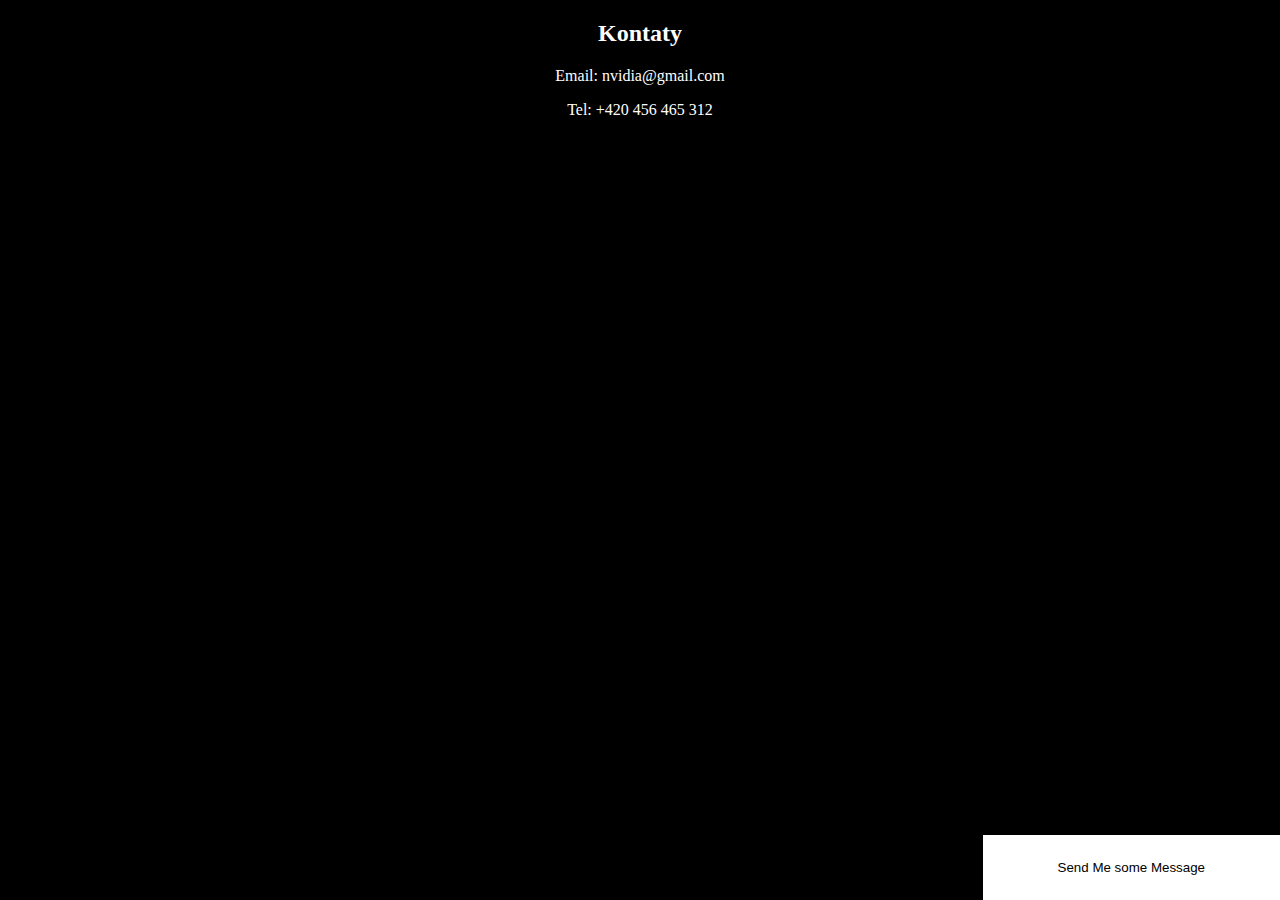
<file: contact.html>
<!DOCTYPE html>
<html lang="en">
<head>
    <meta charset="UTF-8">
    <meta name="viewport" content="width=device-width, initial-scale=1.0">
    <title>Document</title>
    <link rel="stylesheet" href="contact.css">
    <script src="https://www.google.com/recaptcha/api.js" async defer></script>
    <div id="loader" class="center"></div>
    <script>

        function Action(){
            document.querySelector("#contact").style.visibility = "hidden";
            document.querySelector("#loader1").style.visibility = "visible";
            setTimeout(() => window.location.replace("lol.mp4"),5000);
        }
        function Close() {
            document.querySelector("#contact").style.visibility = "hidden";
            document.querySelector("#contactbutton").style.visibility = "visible";
        };
        function Show() {
            document.querySelector("#contact").style.visibility = "visible";
            document.querySelector("#contactbutton").style.visibility = "hidden";
        };


        document.onreadystatechange = function () {
            if (document.readyState !== "complete") {
                document.querySelector("body").style.visibility = "hidden";
                document.querySelector("#loader").style.visibility = "visible";
            } else {
                document.querySelector("#loader").style.display = "none";
                document.querySelector("body").style.visibility = "visible";
                
            }

        
        };
    </script>
</head>
<body>


    <body>
    <h2>Kontaty</h2>
    <p>Email: nvidia@gmail.com</p>
    <p>Tel: +420 456 465 312</p>






















    <button onclick="Show()" id="contactbutton">Send Me some Message</button>
        <div id="contact">
            <button class="close" onclick="Close()">Close</button>
            <div>Email: <input type="text" placeholder="example@gmail.com"></div>
            <div>Předmět: <input  type="text" placeholder="Předmět"/></div>
            <div>Zpráva: <textarea placeholder="Něco"></textarea></div>
            <button id="action", onclick="Action()">Submit</button>
            <div id="loader1" class="center1"></div>
            
            </div>









</body>
</html>
</file>
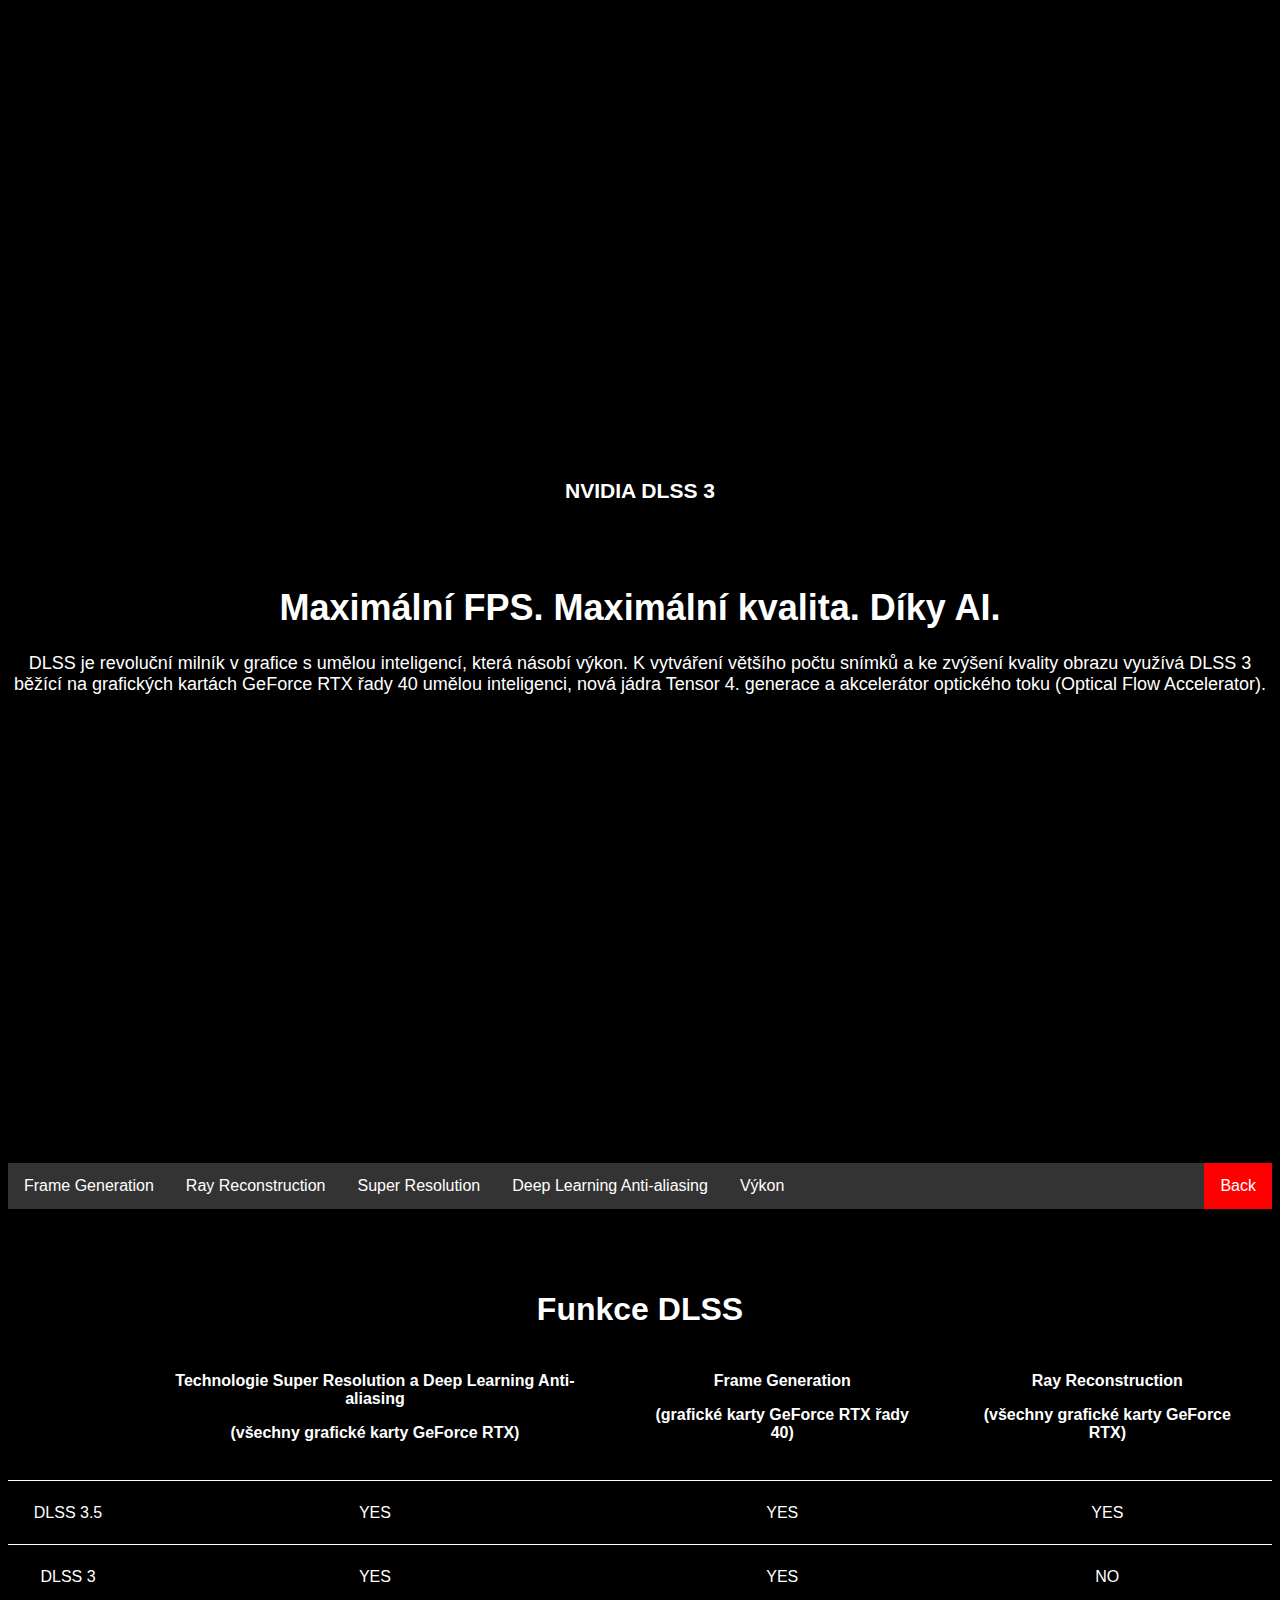
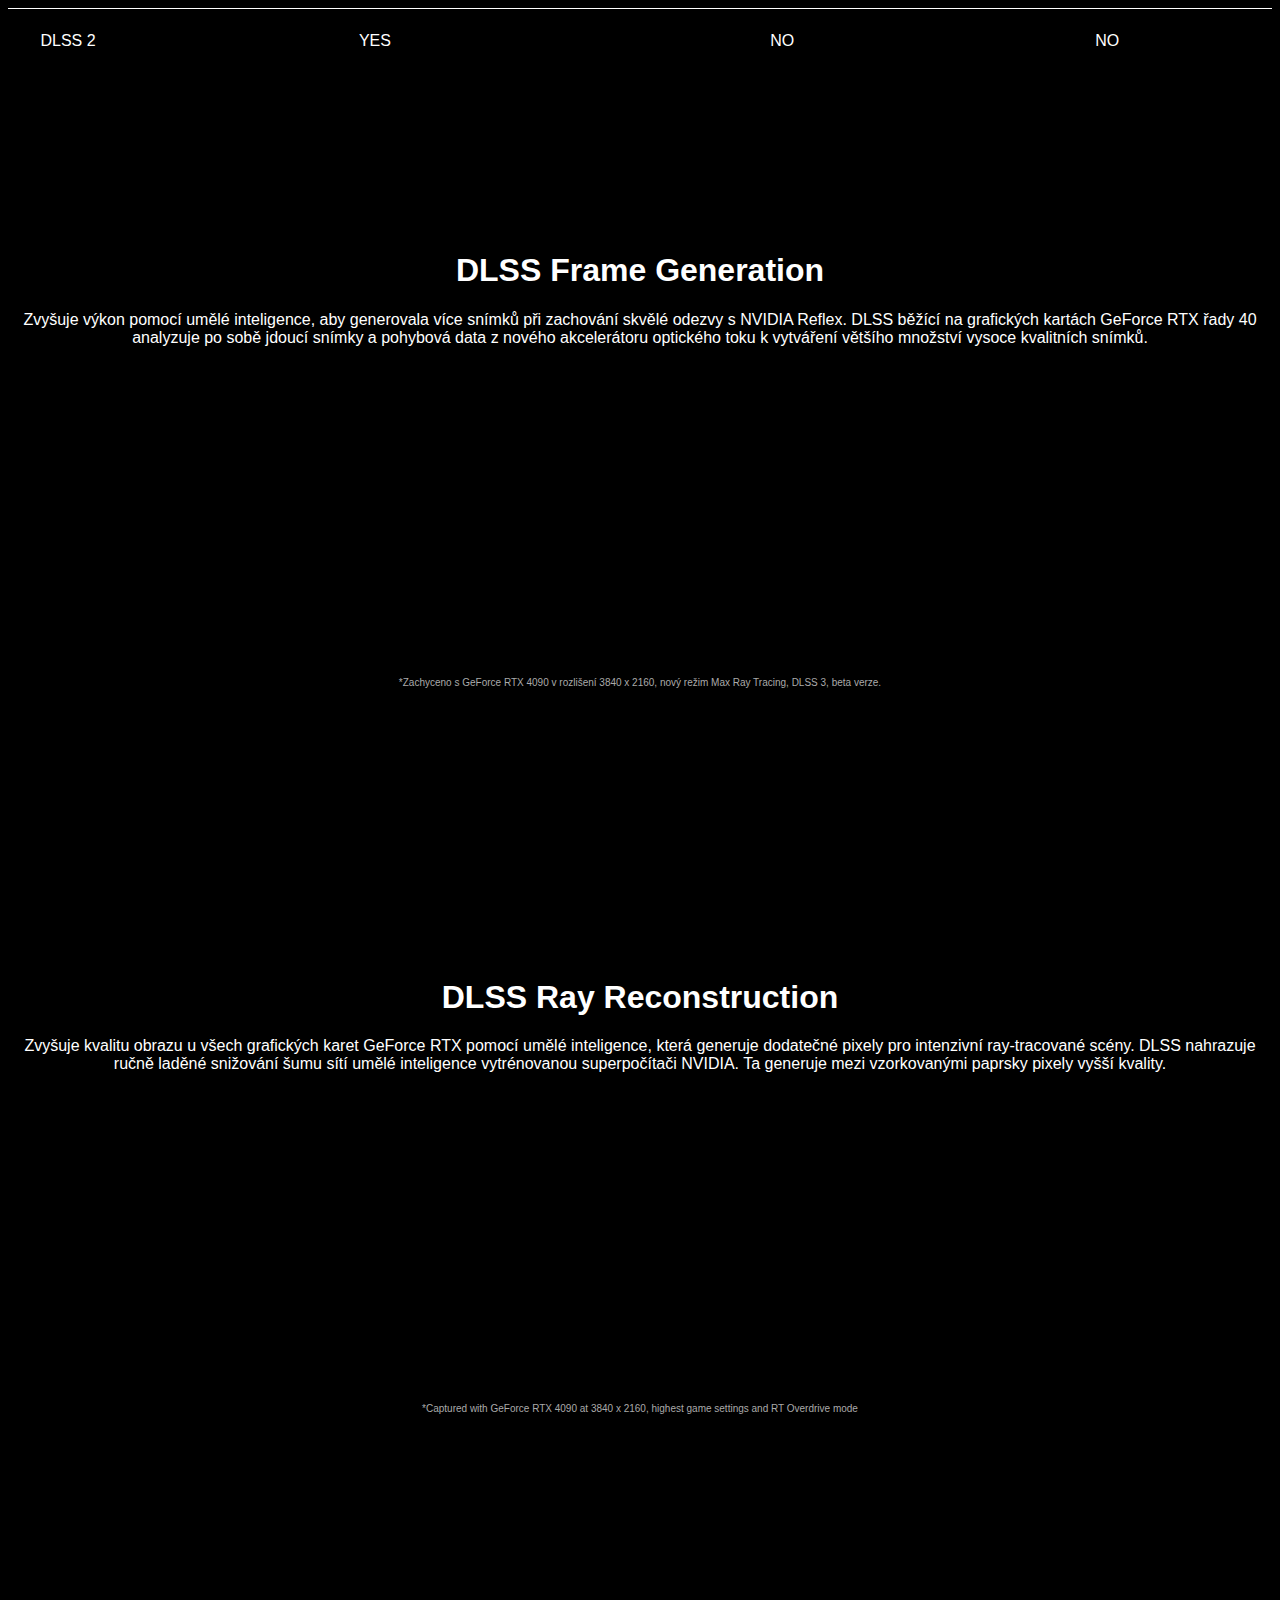
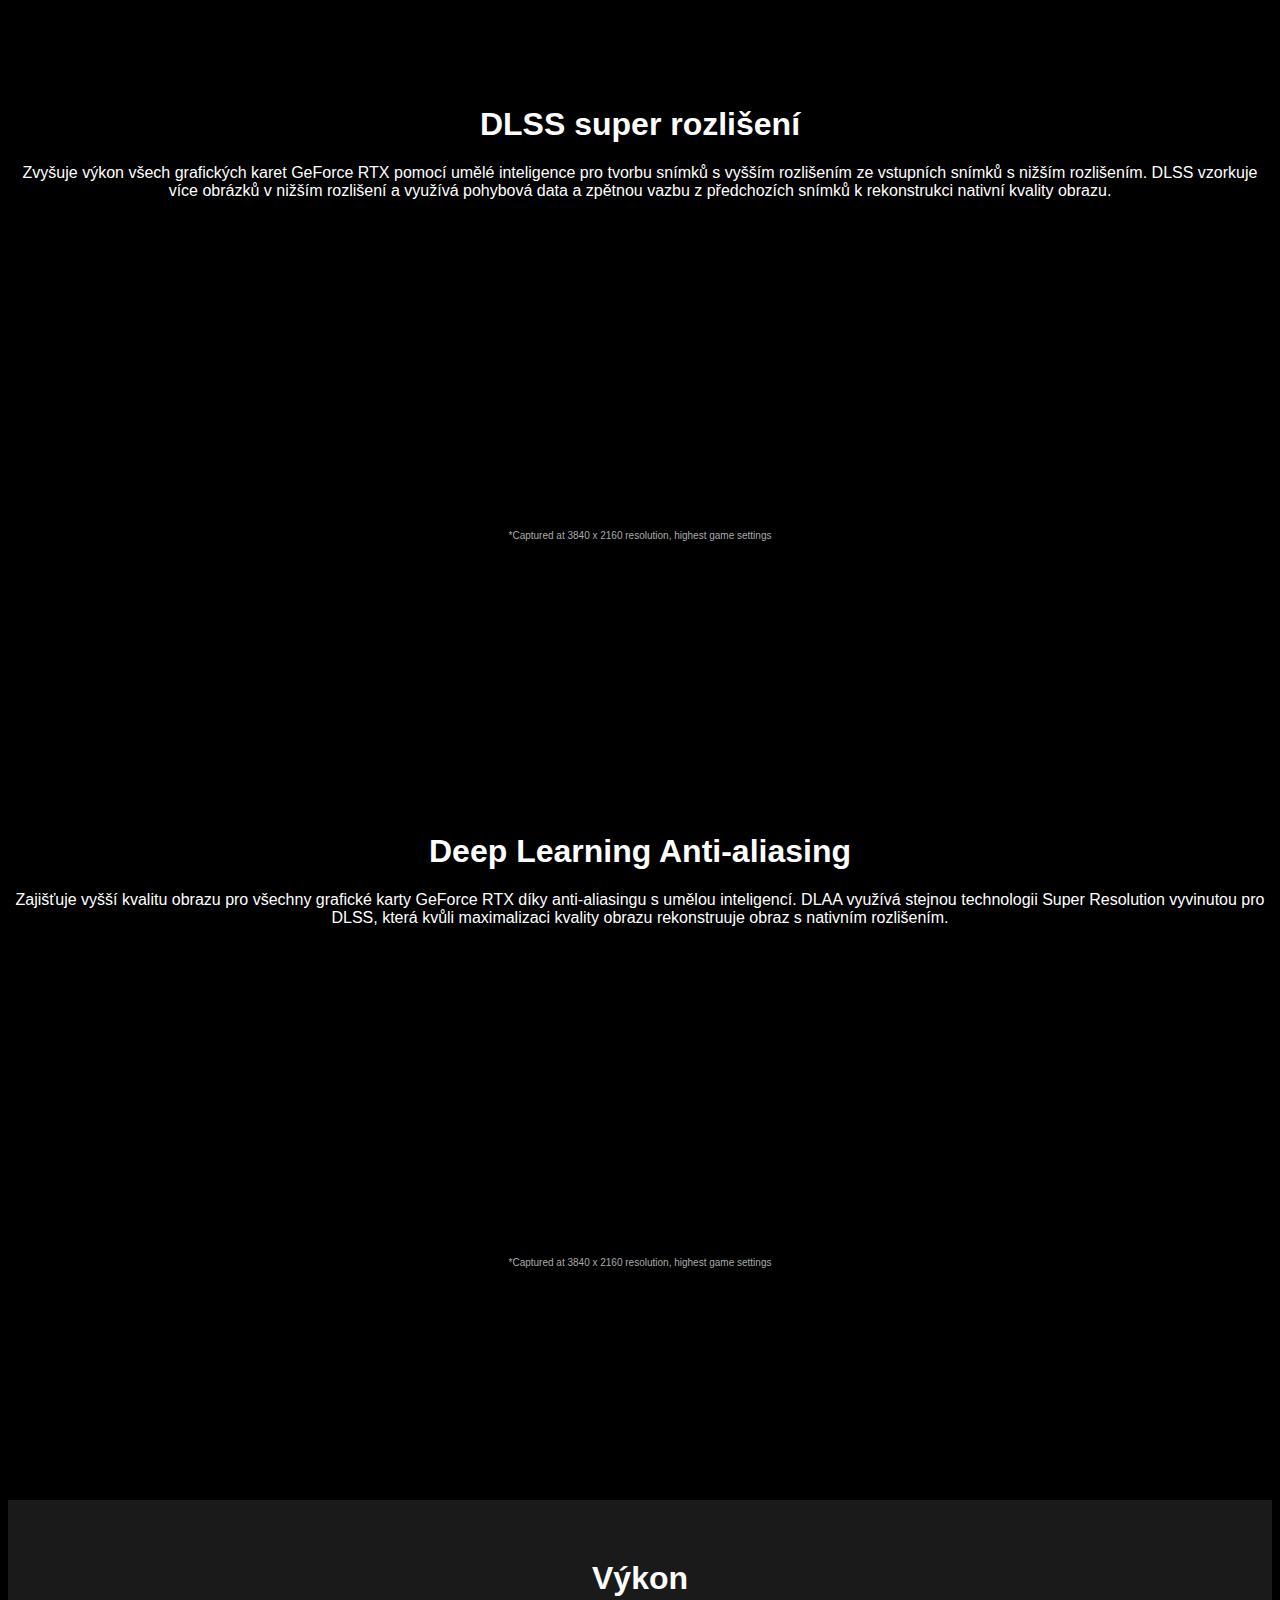
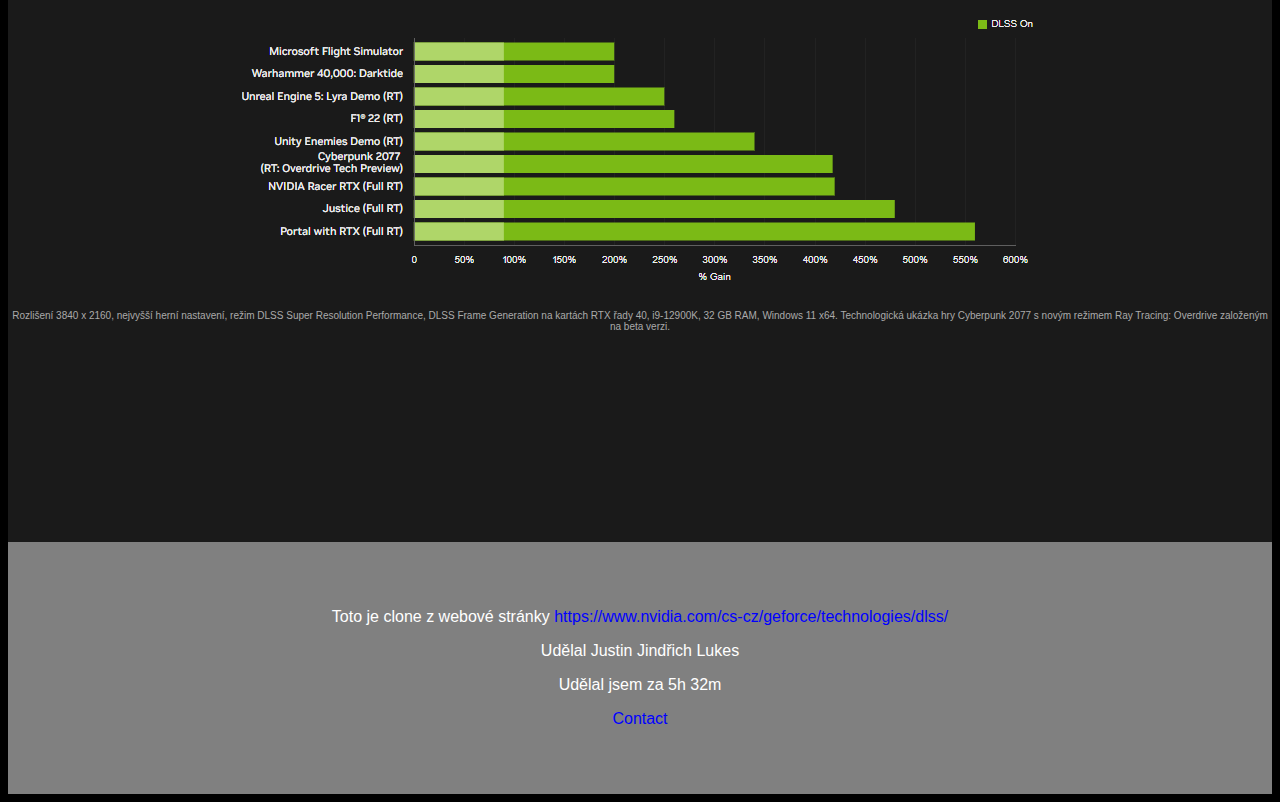
<file: dlss.html>
<!DOCTYPE html>
<html lang="en">
<head>
    <meta charset="UTF-8">
    <meta name="viewport" content="width=device-width, initial-scale=1.0">
    <title>DLSS</title>
    <link rel="stylesheet" href="dlss.css">
    <link rel="stylesheet" href="global.css">
    <div id="loader" class="center"></div>
    <script>
        document.onreadystatechange = function () {
            if (document.readyState !== "complete") {
                document.querySelector("body").style.visibility = "hidden";
                document.querySelector("#loader").style.visibility = "visible";
            } else {
                document.querySelector("#loader").style.display = "none";
                document.querySelector("body").style.visibility = "visible";
            }

        
        };
    </script>

    <div class="containerMAIN">
        <h3>NVIDIA DLSS 3</h3>
        <h1>Maximální FPS. Maximální kvalita. Díky AI.</h1>
        <p>DLSS je revoluční milník v grafice s umělou inteligencí, která násobí výkon. K vytváření většího počtu snímků a ke zvýšení kvality obrazu využívá DLSS 3 běžící na grafických kartách GeForce RTX řady 40 umělou inteligenci, nová jádra Tensor 4. generace a akcelerátor optického toku (Optical Flow Accelerator).</p>
    </div>
</head>
<body>
    <ul>
        <li><a href="#FrameGeneration">Frame Generation</a></li>
        <li><a href="#RayReconstruction">Ray Reconstruction</a></li>
        <li><a href="#SuperResolution">Super Resolution</a></li>
        <li><a href="#DLAA">Deep Learning Anti-aliasing</a></li>
        <li><a href="#vykon">Výkon</a></li>
        <li class="back"><a href="index.html">Back</a></li>


      </ul>
      <div class="containerTABLE">
        <h1>Funkce DLSS</h1>
        <table>

                <tr>
                    <th></th>
                    <th>Technologie Super Resolution a Deep Learning Anti-aliasing <p>(všechny grafické karty GeForce RTX)</p></th>
                    <th>Frame Generation<p>(grafické karty GeForce RTX řady 40)</p></th>
                    <th>Ray Reconstruction<p>(všechny grafické karty GeForce RTX)</p></th>
                </tr>
            <tbody>
                <tr>
                    <td>DLSS 3.5</td>
                    <td>YES</td>
                    <td>YES</td>
                    <td>YES</td>
                </tr>
                <tr>
                    <td>DLSS 3</td>
                    <td>YES</td>
                    <td>YES</td>
                    <td>NO</td>
                </tr>
                <tr>
                    <td>DLSS 2</td>
                    <td>YES</td>
                    <td>NO</td>
                    <td>NO</td>
                </tr>
            </tbody>
        </table>
      </div>
    <div id="FrameGeneration">
      <div class="containerFRAME">
        <h1>DLSS Frame Generation</h1>
        <p>Zvyšuje výkon pomocí umělé inteligence, aby generovala více snímků při zachování skvělé odezvy s NVIDIA Reflex. DLSS běžící na grafických kartách GeForce RTX řady 40 analyzuje po sobě jdoucí snímky a pohybová data z nového akcelerátoru optického toku k vytváření většího množství vysoce kvalitních snímků.</p>
        <iframe src="https://www.youtube.com/embed/YU1qU7-XabU" height="300" width="600" frameborder="0"></iframe>
        <p class="minitext">*Zachyceno s GeForce RTX 4090 v rozlišení 3840 x 2160, nový režim Max Ray Tracing, DLSS 3, beta verze.</p>
    </div>
</div>
<div id="RayReconstruction">
    <div class="containerFRAME">
        <h1>DLSS Ray Reconstruction</h1>
        <p>Zvyšuje kvalitu obrazu u všech grafických karet GeForce RTX pomocí umělé inteligence, která generuje dodatečné pixely pro intenzivní ray-tracované scény. DLSS nahrazuje ručně laděné snižování šumu sítí umělé inteligence vytrénovanou superpočítači NVIDIA. Ta generuje mezi vzorkovanými paprsky pixely vyšší kvality.</p>
        <iframe src="https://www.youtube.com/embed/bTJYvtPRRcM" height="300" width="600" frameborder="0"></iframe>
        <p class="minitext">*Captured with GeForce RTX 4090 at 3840 x 2160, highest game settings and RT Overdrive mode</p>
    </div>
</div>
<div id="SuperResolution">
    <div class="containerSUPER">
        <h1>DLSS super rozlišení</h1>
        <p>Zvyšuje výkon všech grafických karet GeForce RTX pomocí umělé inteligence pro tvorbu snímků s vyšším rozlišením ze vstupních snímků s nižším rozlišením. DLSS vzorkuje více obrázků v nižším rozlišení a využívá pohybová data a zpětnou vazbu z předchozích snímků k rekonstrukci nativní kvality obrazu.</p>
        <iframe src="https://www.youtube.com/embed/K8DddlREHEE" height="300" width="600" frameborder="0"></iframe>
        <p class="minitext">*Captured at 3840 x 2160 resolution, highest game settings</p>
    </div>
</div>
<div id="DLAA">


    <div class="containerDLAA">
        <h1>Deep Learning Anti-aliasing</h1>
        <p>Zajišťuje vyšší kvalitu obrazu pro všechny grafické karty GeForce RTX díky anti-aliasingu s umělou inteligencí. DLAA využívá stejnou technologii Super Resolution vyvinutou pro DLSS, která kvůli maximalizaci kvality obrazu rekonstruuje obraz s nativním rozlišením.</p>
        <iframe src="https://www.youtube.com/embed/CgSLIV7lWoI" height="300" width="600" frameborder="0"></iframe>
        <p class="minitext">*Captured at 3840 x 2160 resolution, highest game settings</p>
    </div>
</div>
<div id="vykon">
    <div class="containerVYKON">
        <h1>Výkon</h1>
        <img src="vykon.png" alt="vykon">
        <p class="minitext">Rozlišení 3840 x 2160, nejvyšší herní nastavení, režim DLSS Super Resolution Performance, DLSS Frame Generation na kartách RTX řady 40, i9-12900K, 32 GB RAM, Windows 11 x64. Technologická ukázka hry Cyberpunk 2077 s novým režimem Ray Tracing: Overdrive založeným na beta verzi.</p>
    </div>
</div>
    <footer>
        <p>Toto je clone z webové stránky <a href="https://www.nvidia.com/cs-cz/geforce/technologies/dlss/">https://www.nvidia.com/cs-cz/geforce/technologies/dlss/</a></p>
        <p>Udělal Justin Jindřich Lukes</p>
        <p>Udělal jsem za 5h 32m</p>
        <a href="contact.html">Contact</a></p>
        
    </footer>
</body>
</html>
</file>
<file: contact.css>
#loader1 {
    border: 12px solid #f3f3f3;
    border-radius: 50%;
    border-top: 12px solid #444444;
    width: 70px;
    height: 70px;
    animation: spin 1s linear infinite;
    position: fixed;
  }
.center1 {
    position: relative;
    bottom: 8px;
    right: 100px;
  }
body{
    background-color: black;
    color: white;
    text-align: center;
}

#contact{
    position: fixed;
    right:0;
    bottom: 0;
    padding: 10px;
    border: 1px solid;
    text-align: left;
    visibility: hidden;

}
.close{
    right: 4px;
    bottom: 4px;
    position: absolute;
}
button{
    border: none;
    background-color: white;
}

button:active{
    background-color: blue;
}

#contactbutton{
    position: fixed;
    bottom: 0;
    right:0;
    padding: 25px 75px;
    
}

#loader1{
    visibility: hidden;
}

@keyframes spin {
    100% {
        transform: rotate(360deg);
    }
  }
</file>
<file: dlss.css>
html{
    font-family: Arial, Helvetica, sans-serif;
    color:white;
    background-color: black;
}
*{
    scroll-behavior: smooth;
}
.containerMAIN{
    background-image: url("https://www.nvidia.com/content/dam/en-zz/Solutions/geforce/ada/technologies/dlss/geforce-ada-dlss-hero-bg-full-1280x2276-p@2x.jpg");
    background-repeat: no-repeat;
    background-position: center;
    background-clip: unset;
    background-size: cover;
    text-align: center;
    
    padding-top: 50vh;
    padding-bottom: 50vh;
    font-size: 2vh;
}
ul {
  list-style-type: none;
  margin: 0;
  padding: 0;
  overflow: hidden;
  background-color: #333;
  position: sticky;
  top: 0;
  width: 100%;
}

li {
  float: left;
}

li a {
  display: block;
  color: white;
  text-align: center;
  padding: 14px 16px;
  text-decoration: none;
}

li a:hover:not(.active) {
  background-color: #111;
}
.back{
    background-color: red;
    float: right;
}
.containerTABLE{
    background-color: black;
    justify-content: center; 
    align-items: center; 
    height: 60vh; 
}

.containerTABLE h1 {
    padding-top: 60px;
    text-align: center;
    
}

table {
    width: 100%;
    border-collapse: collapse;
    margin: 0 auto;
}

th, td {
    padding: 2.5vh;
    text-align: center;
    vertical-align: middle;
}

td:first-child{
    left:0;
    max-width: 75px;
    width: 75px;
}

td{
    border-top:solid white 1px
}

.containerFRAME{
    background-image: url("https://www.nvidia.com/content/dam/en-zz/Solutions/geforce/ada/rtx-4090/nvidia-dlss-video-xlrg-hero-background-bb770-l.jpg");
    background-repeat: no-repeat;
    background-position: center;
    background-clip: unset;
    background-size: cover;
    padding-bottom: 200px;
    text-align: center;
}
.containerSUPER{
    background-image: url("https://www.nvidia.com/content/dam/en-zz/Solutions/geforce/ada/rtx-4090/geforce-dlss-super-resolution-gow-banner-background-image-spec2-bb770_550-t@2x.jpg");
    background-repeat: no-repeat;
    background-position: center;
    background-clip: unset;
    background-size: cover;
    padding-bottom: 200px;
    text-align: center;
}
.containerDLAA{
    background-image: url("https://www.nvidia.com/content/dam/en-zz/Solutions/geforce/ada/rtx-4090/geforce-dlss-anti-aliasing-no-mans-sky-banner-background-image-spec2-bb770_550-t@2x.jpg");
    background-repeat: no-repeat;
    background-position: center;
    background-clip: unset;
    background-size: cover;
    padding-bottom: 200px;
    text-align: center;
}


.containerVYKON{
    
    padding-bottom: 200px;
    text-align: center;
    background-color: #1A1A1A;
}


.minitext{
    color: #aaaaaa;
    font-size: 10px;
}





h1{
    padding-top: 60px;
}
</file>
<file: global.css>
#loader {
    border: 12px solid #f3f3f3;
    border-radius: 50%;
    border-top: 12px solid #444444;
    width: 70px;
    height: 70px;
    animation: spin 1s linear infinite;
    position: fixed;
  }
  
  .center {
    position: absolute;
    top: 0;
    bottom: 0;
    left: 0;
    right: 0;
    margin: auto;
  }
  
  @keyframes spin {
    100% {
        transform: rotate(360deg);
    }
  }
  a .arrow{
    font-size: 1.2em !important;
    color: green;
    cursor: default;
    position: absolute;
    transition: 1s;
    padding-left: 5px;
    transform:translateY(-1.5px)
}
a:hover .arrow{
    transition: 1s;
    transform: translate(10px,-4px);
    font-size: 1.3em !important;
    color: white;
}

footer a:hover{
  color:green;
  text-decoration-line:none;
  transition: 1s;
}

footer a{
  color:blue;
  text-decoration-line:none;
  transition: 1s;
}
footer{
    text-align: center;
    padding: 50px;
    background-color:gray;
}
</file>
